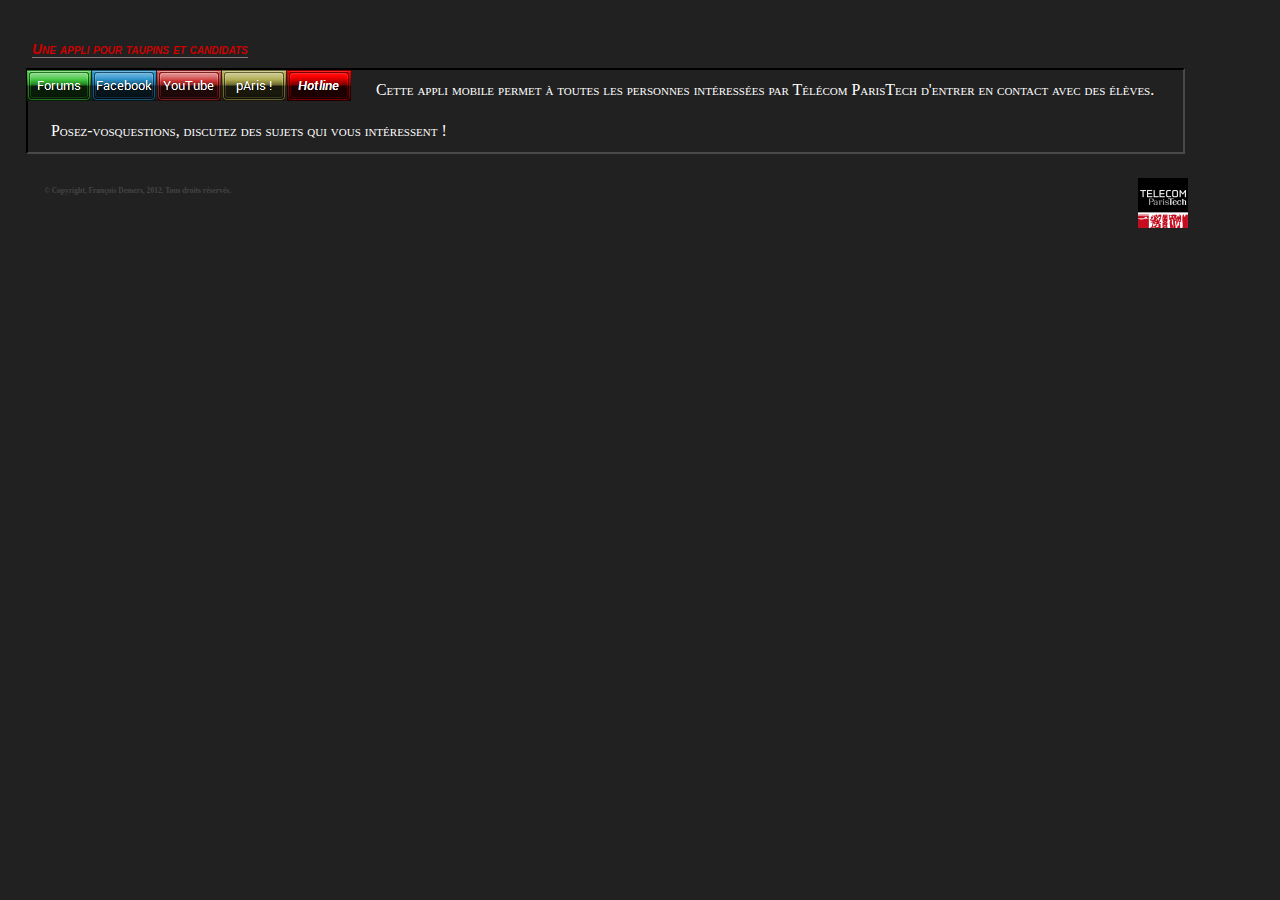
<file: www/index.html>
<!DOCTYPE html>
<html><head>
  
  <meta content="text/html; charset=ISO-8859-1" http-equiv="content-type">

  
  <script type="text/javascript" src="phonegap.js"></script>
  
  <link href="style.css" rel="stylesheet" type="text/css">

  
  <link rel="stylesheet" href="Surf_files/mbcsmbsurf.css" type="text/css">
  <title>appli pour taupins et candidats</title>

  
</head><body>
<div id="header">
<h1>Une appli pour taupins et candidats</h1>
</div>

<div id="sidebar">
<div class="fnord">MENU HERE </div>
<table id="mbsurfebul_table" summary="button-menu" border="0" cellpadding="0" cellspacing="0" width="0">
  <tbody>
    <tr>
      <td style="padding-right: 1px;" title="Notre engagement sur les forums"><a href="forumview.html"><img id="mbi_mbsurf_1" src="Surf_files/mb_forums.png" name="mbi_mbsurf_1" style="vertical-align: bottom;" alt="Forums" title="Notre engagement sur les forums" border="0" height="31" width="64"></a></td>
      <td style="padding-right: 1px;" title="Nos pr�sences Facebook"><a href="facebookview.html"><img id="mbi_mbsurf_2" src="Surf_files/mb_facebook.png" name="mbi_mbsurf_2" style="vertical-align: bottom;" alt="Facebook" title="Nos pr�sences Facebook" border="0" height="31" width="64"></a></td>
      <td style="padding-right: 1px;" title="Nos Canaux YouTube"><a href="youtubeview.html"><img id="mbi_mbsurf_3" src="Surf_files/mb_youtube.png" name="mbi_mbsurf_3" style="vertical-align: bottom;" alt="YouTube" title="Nos Canaux YouTube" border="0" height="31" width="64"></a></td>
      <td style="padding-right: 1px;" title="�tudier � pAris !"><a href="parisview.html"><img id="mbi_mbsurf_4" src="Surf_files/mb_paris_.png" name="mbi_mbsurf_4" style="vertical-align: bottom;" alt="pAris !" title="�tudier � pAris !" border="0" height="31" width="64"></a></td>
      <td style="padding-right: 1px;" title="Nous contacter"><a href="hotlineview.html"><img id="mbi_mbsurf_5" src="Surf_files/mb_hotline.png" name="mbi_mbsurf_5" style="vertical-align: bottom;" alt="Hotline" title="Nous contacter" border="0" height="31" width="64"></a></td>
    </tr>
  </tbody>
</table>
<script type="text/javascript" src="Surf_files/mbjsmbsurf.js"></script>
<p>Cette appli mobile permet � toutes les personnes int�ress�es par
T�l�com ParisTech d'entrer en contact avec des �l�ves.</p>
<p>Posez-vosquestions, discutez des sujets qui vous int�ressent !</p>
</div>

<div id="footer">
<img style="width: 50px; height: 50px;" alt="Logo" src="Logo_telecomparisTech.png">
<h3>� Copyright, Fran�ois Demers, 2012. Tous droits r�serv�s.</h3>
</div>

</body></html>
</file>
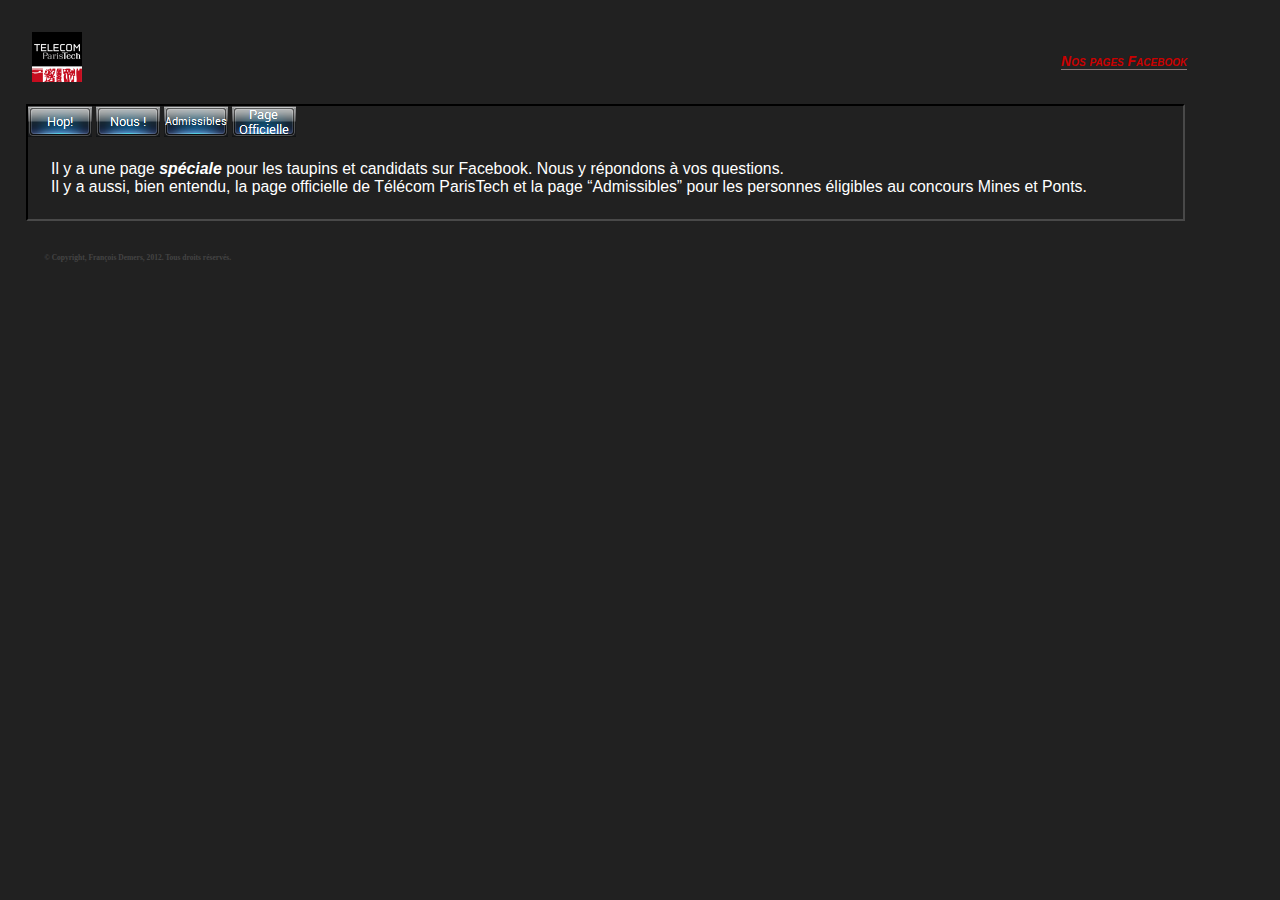
<file: www/facebookview.html>
<!DOCTYPE html>
<html><head>
  
  <meta content="text/html; charset=ISO-8859-1" http-equiv="content-type">

  
  <script type="text/javascript" src="phonegap.js"></script>
  
  <link href="facebookstyle.css" rel="stylesheet" type="text/css">
<link rel="stylesheet" href="facebook_files/mbcsmbfacebook.css" type="text/css" />
  <title>Nos pages Facebook</title>

  
</head><body>
<img style="width: 50px; height: 50px;" alt="Logo" src="Logo_telecomparisTech.png">
<div id="header">
<h1>Nos pages Facebook</h1>
</div>

<div id="sidebar">
<div class="fnord">MENU HERE </div>
<tr>
  <td style="padding-right:1px" title="Retour"><a href="index.html"><img id="mbi_mbfacebook_1" src="facebook_files/mb_hop_.png" name="mbi_mbfacebook_1" width="64" height="31" style="vertical-align: bottom;" border="0" alt="Hop!" title="Retour" /></a></td>
  <td style="padding-right:1px" title=""><a><img id="mbi_mbfacebook_2" src="facebook_files/mb_nous_.png" name="mbi_mbfacebook_2" width="64" height="31" style="vertical-align: bottom;" border="0" alt="Nous !" title="" /></a></td>
  <td style="padding-right:1px" title="Admissibles aux concours"><a><img id="mbi_mbfacebook_3" src="facebook_files/mb_admissibles.png" name="mbi_mbfacebook_3" width="64" height="31" style="vertical-align: bottom;" border="0" alt="Admissibles" title="Admissibles aux concours" /></a></td>
  <td style="padding-right:1px" title="Page officielle"><a><img id="mbi_mbfacebook_4" src="facebook_files/mb_page_officielle.png" name="mbi_mbfacebook_4" width="64" height="31" style="vertical-align: bottom;" border="0" alt="Page
Officielle" title="Page officielle" /></a></td>
</tr>
</table>
<script type="text/javascript" src="facebook_files/mbjsmbfacebook.js"></script>
<p>Il y a une page <span style="font-weight: bold; font-style: italic;">sp�ciale</span> pour les taupins et candidats sur Facebook. Nous y r�pondons � vos questions.<br>Il
y a aussi, bien entendu, la page officielle de T�l�com ParisTech et la
page &#8220;Admissibles&#8221; pour les personnes �ligibles au concours Mines et
Ponts.
</p>
</div>

<div id="footer">
<h3>� Copyright, Fran�ois Demers, 2012. Tous droits r�serv�s.</h3>
</div>

</body></html>
</file>
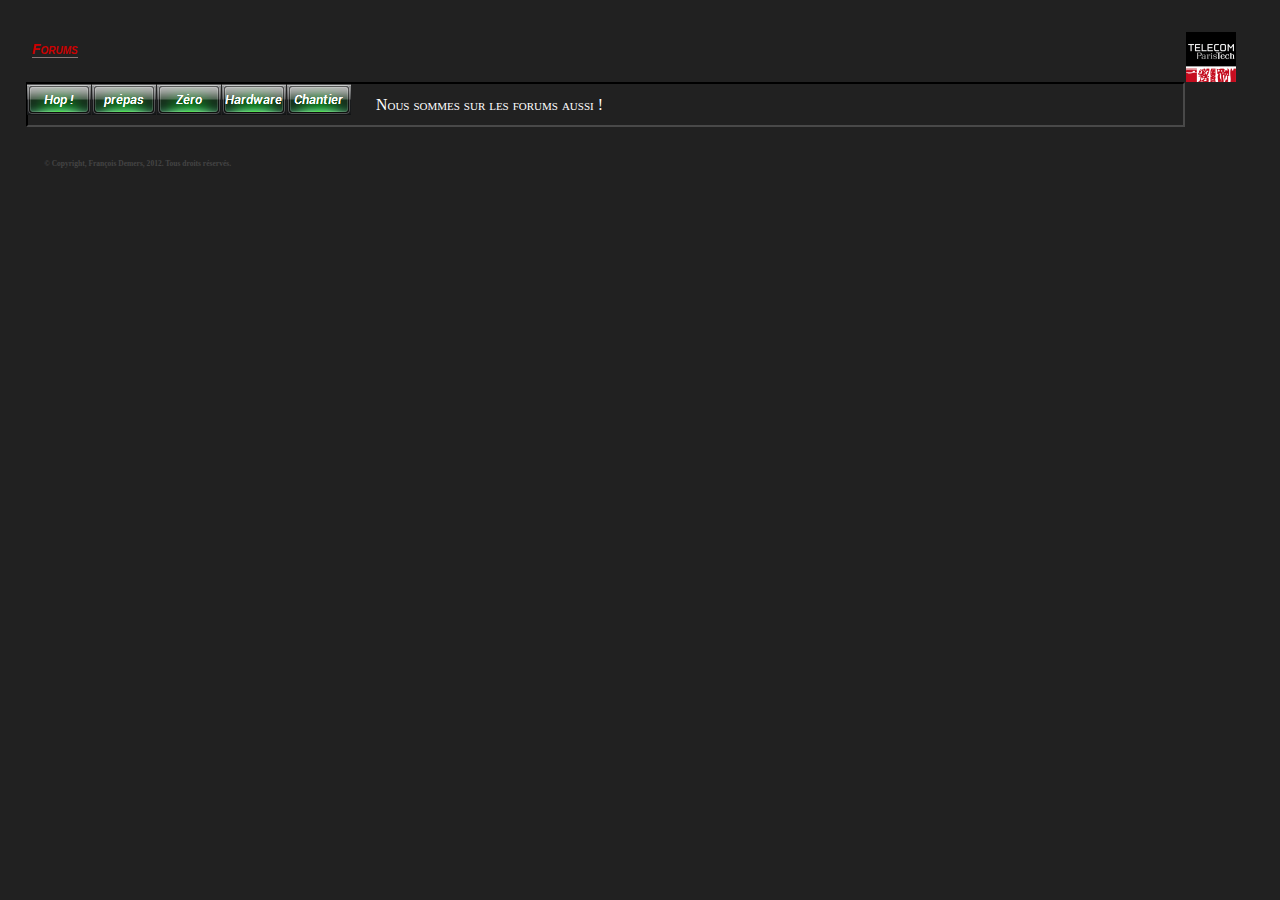
<file: www/forumview.html>
<!DOCTYPE html>
<html><head>

  
  <meta content="text/html; charset=ISO-8859-1" http-equiv="content-type">

  
  <script type="text/javascript" src="phonegap.js"></script>
  
  <link href="style.css" rel="stylesheet" type="text/css"><title>Forums</title>
<link rel="stylesheet" href="forum_files/mbcsmbforum.css" type="text/css" />
  </head><body>
<img style="width: 50px; height: 50px;" alt="Logo" src="Logo_telecomparisTech.png">
<div id="header">
<h1>Forums</h1>
</div>

<div id="sidebar">
<div class="fnord">MENU HERE </div>
<table id="mbforumebul_table" width="0" cellpadding="0" cellspacing="0" border="0" summary="button-menu">
<table id="mbforumebul_table" width="0" cellpadding="0" cellspacing="0" border="0" summary="button-menu">
<tr>
  <td style="padding-right:1px" title="Retour"><a href="index.html"><img id="mbi_mbforum_1" src="forum_files/mb_hop_.png" name="mbi_mbforum_1" width="64" height="31" style="vertical-align: bottom;" border="0" alt="Hop !" title="Retour" /></a></td>
  <td style="padding-right:1px" title="pr�pas.org"><a><img id="mbi_mbforum_2" src="forum_files/mb_pr_pas.png" name="mbi_mbforum_2" width="64" height="31" style="vertical-align: bottom;" border="0" alt="pr�pas" title="pr�pas.org" /></a></td>
  <td style="padding-right:1px" title="Site du Z�ro"><a><img id="mbi_mbforum_3" src="forum_files/mb_z_ro.png" name="mbi_mbforum_3" width="64" height="31" style="vertical-align: bottom;" border="0" alt="Z�ro" title="Site du Z�ro" /></a></td>
  <td style="padding-right:1px" title="forums.hardware.fr"><a><img id="mbi_mbforum_4" src="forum_files/mb_hardware.png" name="mbi_mbforum_4" width="64" height="31" style="vertical-align: bottom;" border="0" alt="Hardware" title="forums.hardware.fr" /></a></td>
  <td style="padding-right:1px" title="�a, c'est un secret ."><a><img id="mbi_mbforum_5" src="forum_files/mb_chantier.png" name="mbi_mbforum_5" width="64" height="31" style="vertical-align: bottom;" border="0" alt="Chantier" title="�a, c'est un secret ." /></a></td>
</tr>
</table>
<script type="text/javascript" src="forum_files/mbjsmbforum.js"></script>
<p>Nous sommes sur les forums aussi !</p>
</div>

<div id="footer">
<h3>� Copyright, Fran�ois Demers, 2012. Tous droits r�serv�s.</h3>
</div>

</body></html>
</file>
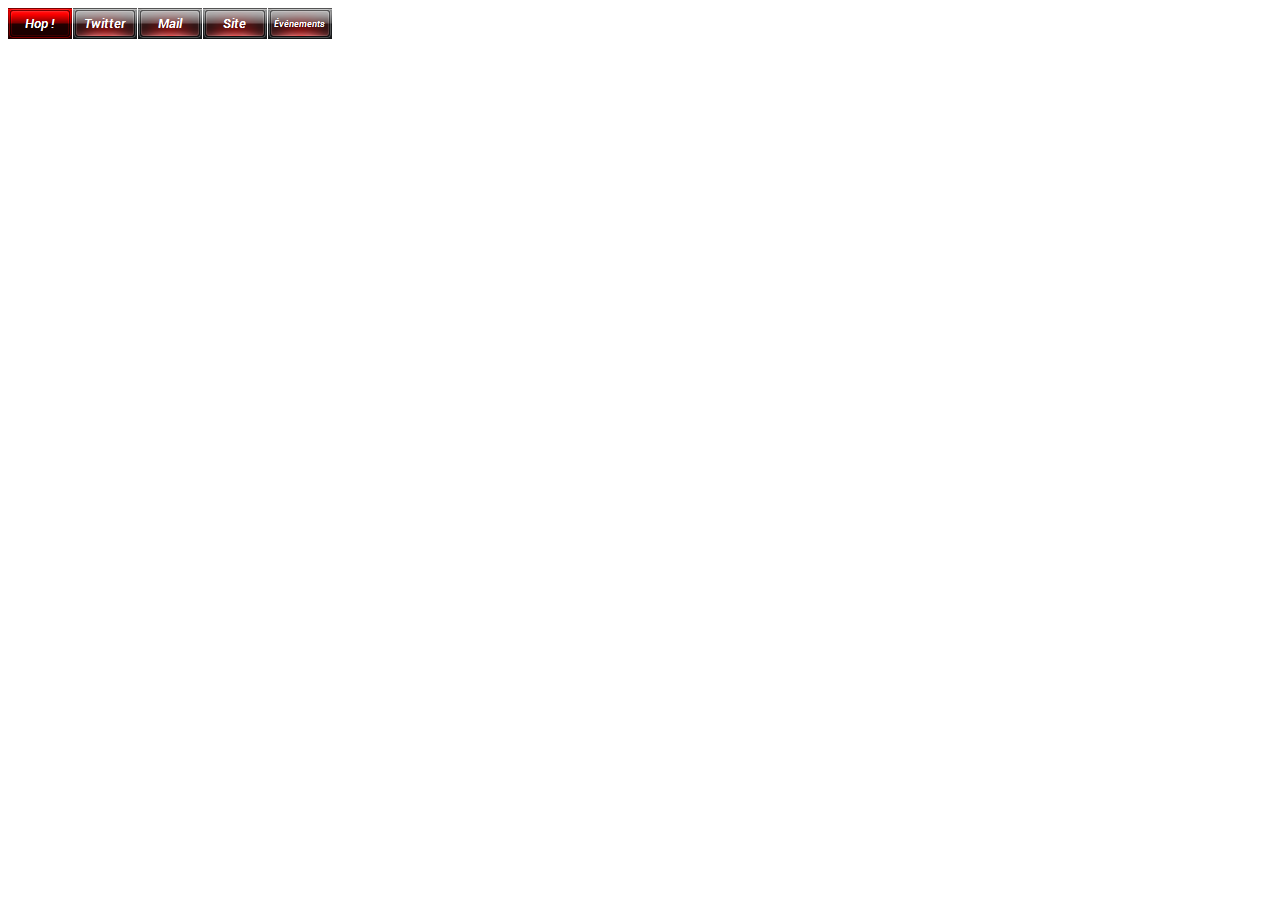
<file: www/hotline.htm>
<!DOCTYPE html PUBLIC "-//W3C//DTD XHTML 1.0 Transitional//EN" "http://www.w3.org/TR/xhtml1/DTD/xhtml1-transitional.dtd">
<html xmlns="http://www.w3.org/1999/xhtml">
<head>
<title>Untitled</title>
<meta http-equiv="content-type" content="text/html; charset=utf-8" />
<link rel="stylesheet" href="hotline_files/mbcsmbhotline.css" type="text/css" />
</head>
<body>

<table id="mbhotlineebul_table" width="0" cellpadding="0" cellspacing="0" border="0" summary="button-menu">
<tr>
  <td style="padding-right:1px" title="Retour"><a href="index.html"><img id="mbi_mbhotline_1" src="hotline_files/mb_hop_.png" name="mbi_mbhotline_1" width="64" height="31" style="vertical-align: bottom;" border="0" alt="Hop !" title="Retour" /></a></td>
  <td style="padding-right:1px" title="Notre flux Twitter"><a><img id="mbi_mbhotline_2" src="hotline_files/mb_twitter.png" name="mbi_mbhotline_2" width="64" height="31" style="vertical-align: bottom;" border="0" alt="Twitter" title="Notre flux Twitter" /></a></td>
  <td style="padding-right:1px" title="Mail"><a><img id="mbi_mbhotline_3" src="hotline_files/mb_mail.png" name="mbi_mbhotline_3" width="64" height="31" style="vertical-align: bottom;" border="0" alt="Mail" title="Mail" /></a></td>
  <td style="padding-right:1px" title="Site officiel"><a><img id="mbi_mbhotline_4" src="hotline_files/mb_site.png" name="mbi_mbhotline_4" width="64" height="31" style="vertical-align: bottom;" border="0" alt="Site" title="Site officiel" /></a></td>
  <td style="padding-right:1px" title="Ne pas rater !"><a><img id="mbi_mbhotline_5" src="hotline_files/mb_v_nements.png" name="mbi_mbhotline_5" width="64" height="31" style="vertical-align: bottom;" border="0" alt="Événements" title="Ne pas rater !" /></a></td>
</tr>
</table>
<script type="text/javascript" src="hotline_files/mbjsmbhotline.js"></script></body>
</html>
</file>
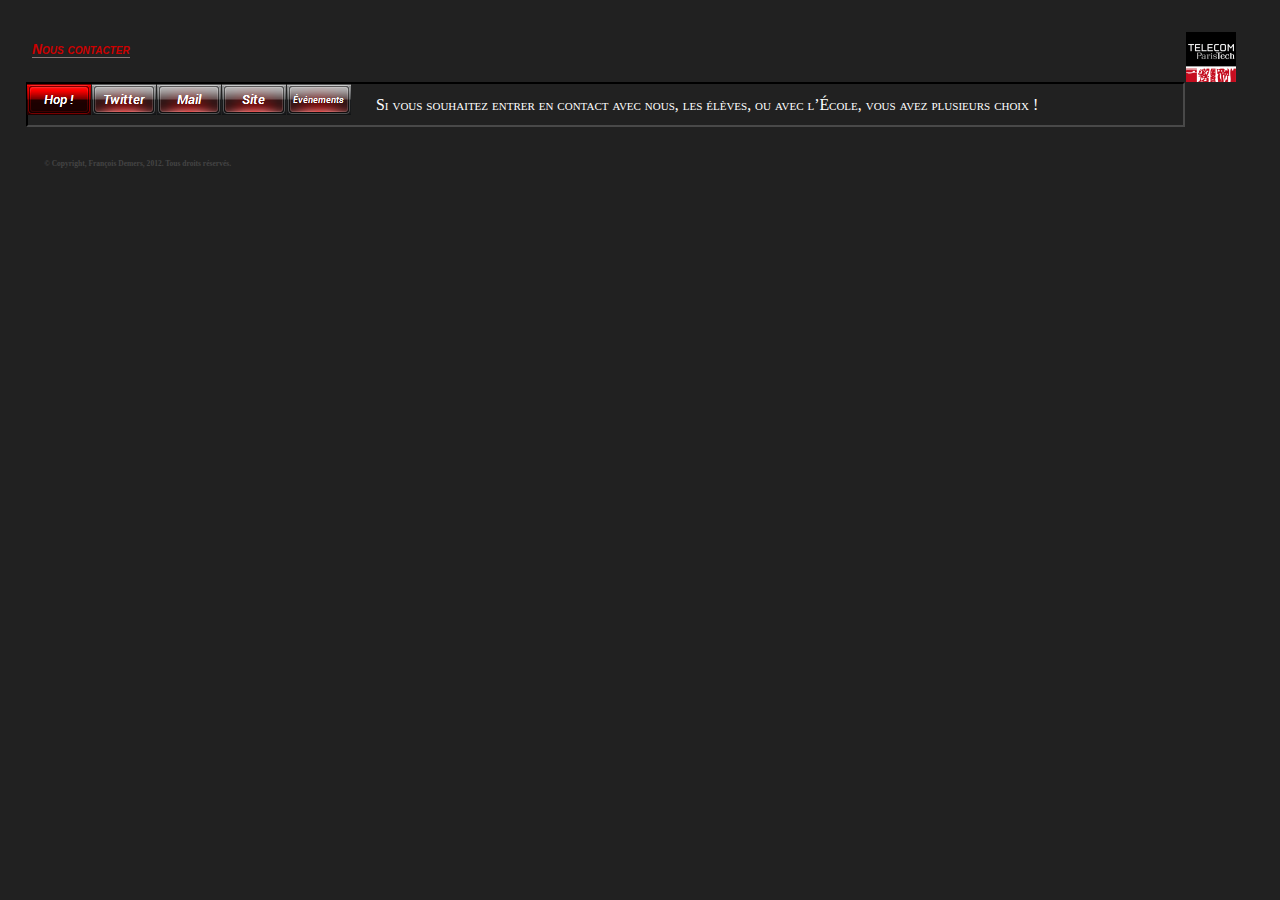
<file: www/hotlineview.html>
<!DOCTYPE html>
<html><head>
  
  <meta content="text/html; charset=ISO-8859-1" http-equiv="content-type">

  
  <script type="text/javascript" src="phonegap.js"></script>
  
  <link href="style.css" rel="stylesheet" type="text/css">
<link rel="stylesheet" href="hotline_files/mbcsmbhotline.css" type="text/css" />
  <title>hotline</title>

  
</head><body>
<img style="width: 50px; height: 50px;" alt="Logo" src="Logo_telecomparisTech.png">
<div id="header">
<h1>Nous contacter</h1>
</div>

<div id="sidebar">
<div class="fnord">MENU HERE </div>
<table id="mbhotlineebul_table" width="0" cellpadding="0" cellspacing="0" border="0" summary="button-menu">
<tr>
  <td style="padding-right:1px" title="Retour"><a href="index.html"><img id="mbi_mbhotline_1" src="hotline_files/mb_hop_.png" name="mbi_mbhotline_1" width="64" height="31" style="vertical-align: bottom;" border="0" alt="Hop !" title="Retour" /></a></td>
  <td style="padding-right:1px" title="Notre flux Twitter"><a><img id="mbi_mbhotline_2" src="hotline_files/mb_twitter.png" name="mbi_mbhotline_2" width="64" height="31" style="vertical-align: bottom;" border="0" alt="Twitter" title="Notre flux Twitter" /></a></td>
  <td style="padding-right:1px" title="Mail"><a><img id="mbi_mbhotline_3" src="hotline_files/mb_mail.png" name="mbi_mbhotline_3" width="64" height="31" style="vertical-align: bottom;" border="0" alt="Mail" title="Mail" /></a></td>
  <td style="padding-right:1px" title="Site officiel"><a><img id="mbi_mbhotline_4" src="hotline_files/mb_site.png" name="mbi_mbhotline_4" width="64" height="31" style="vertical-align: bottom;" border="0" alt="Site" title="Site officiel" /></a></td>
  <td style="padding-right:1px" title="Ne pas rater !"><a><img id="mbi_mbhotline_5" src="hotline_files/mb_v_nements.png" name="mbi_mbhotline_5" width="64" height="31" style="vertical-align: bottom;" border="0" alt="�v�nements" title="Ne pas rater !" /></a></td>
</tr>
</table>
<script type="text/javascript" src="hotline_files/mbjsmbhotline.js"></script><p>Si vous souhaitez entrer en contact avec nous, les �l�ves, ou avec l&#8217;�cole, vous avez plusieurs choix !</p>
</div>

<div id="footer">
<h3>� Copyright, Fran�ois Demers, 2012. Tous droits r�serv�s.</h3>
</div>

</body></html>
</file>
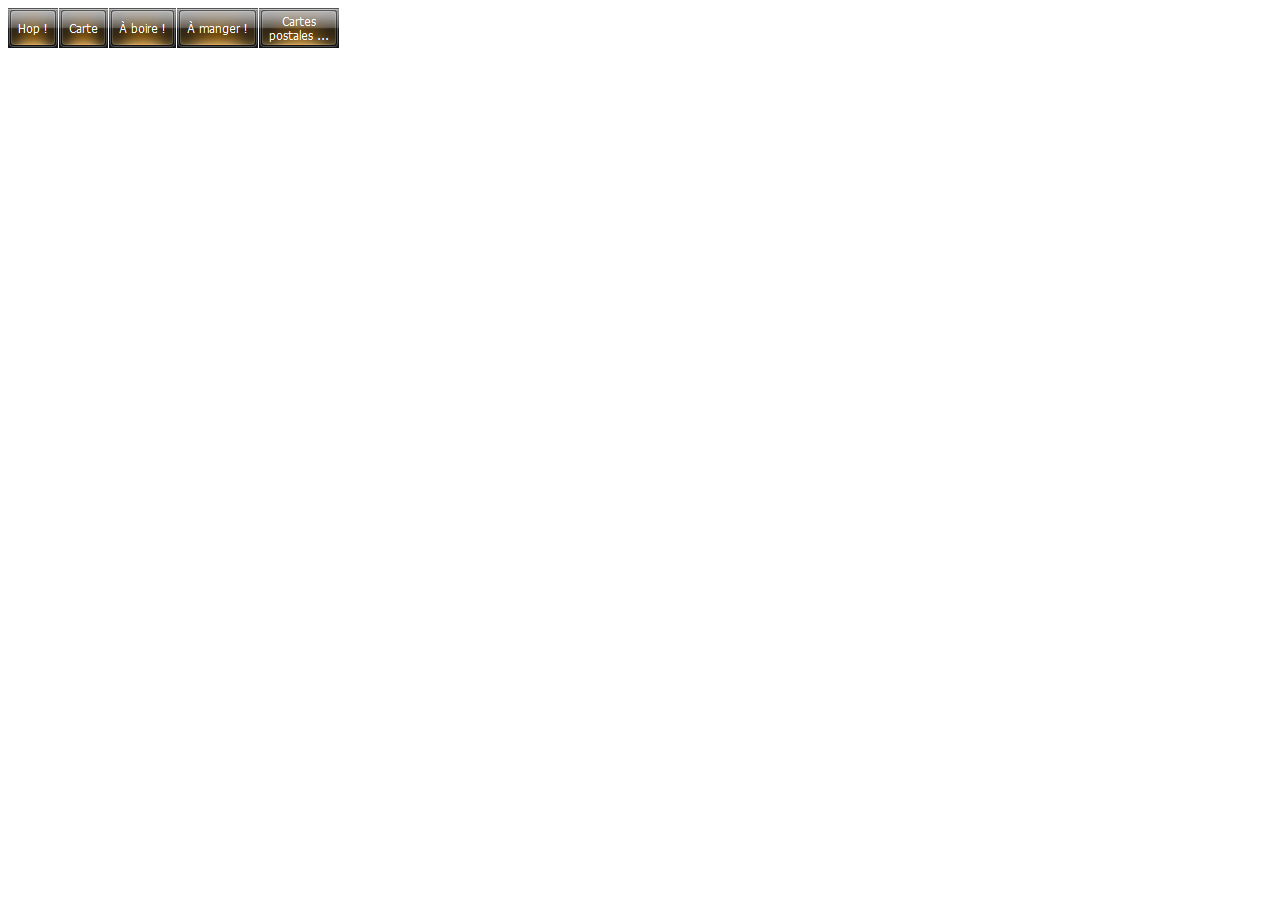
<file: www/parisview.htm>
<!DOCTYPE html PUBLIC "-//W3C//DTD XHTML 1.0 Transitional//EN" "http://www.w3.org/TR/xhtml1/DTD/xhtml1-transitional.dtd">
<html xmlns="http://www.w3.org/1999/xhtml">
<head>
<title>Untitled</title>
<meta http-equiv="content-type" content="text/html; charset=utf-8" />
<link rel="stylesheet" href="parisview_files/mbcsmbparisview.css" type="text/css" />
</head>
<body>
<ul id="mbparisviewebul_table" class="mbparisviewebul_menulist" style="width: 331px; height: 40px;">
  <li class="spaced_li"><a href="index.html"><img id="mbi_mbparisview_1" src="parisview_files/mb_hop_.png" name="mbi_mbparisview_1" width="50" height="40" style="vertical-align: bottom;" border="0" alt="Hop !" title="" /></a></li>
  <li class="spaced_li"><a><img id="mbi_mbparisview_2" src="parisview_files/mb_carte.png" name="mbi_mbparisview_2" width="49" height="40" style="vertical-align: bottom;" border="0" alt="Carte" title="" /></a></li>
  <li class="spaced_li"><a><img id="mbi_mbparisview_3" src="parisview_files/mb_boire_.png" name="mbi_mbparisview_3" width="67" height="40" style="vertical-align: bottom;" border="0" alt="À boire !" title="" /></a></li>
  <li class="spaced_li"><a><img id="mbi_mbparisview_4" src="parisview_files/mb_manger_.png" name="mbi_mbparisview_4" width="81" height="40" style="vertical-align: bottom;" border="0" alt="À manger !" title="" /></a></li>
  <li><a><img id="mbi_mbparisview_5" src="parisview_files/mb_cartes_postales_.png" name="mbi_mbparisview_5" width="80" height="40" style="vertical-align: bottom;" border="0" alt="Cartes
postales ..." title="" /></a></li>
</ul>
<script type="text/javascript" src="parisview_files/mbjsmbparisview.js"></script></body>
</html>
</file>
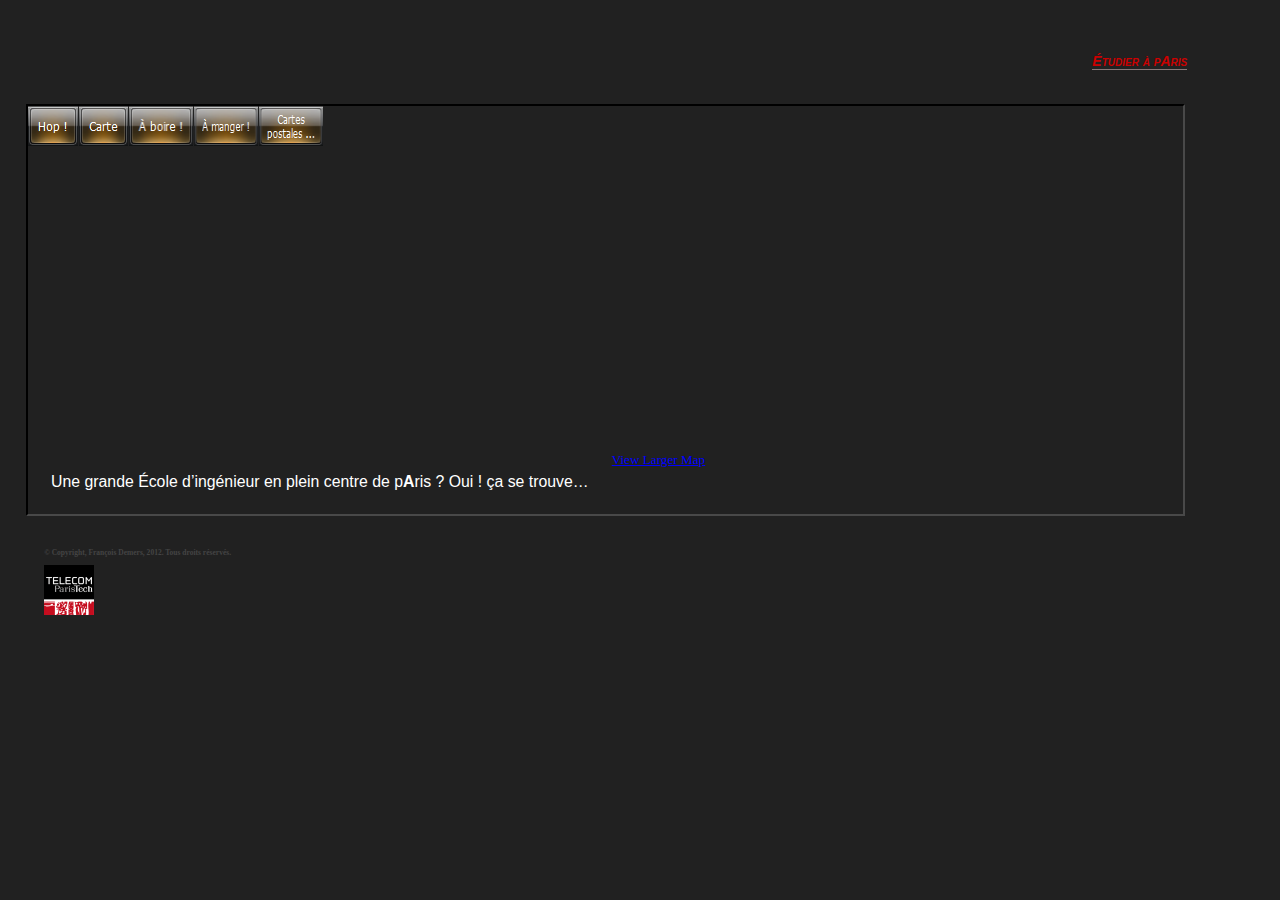
<file: www/parisview.html>
<!DOCTYPE html>
<html><head>
  
  <meta content="text/html; charset=ISO-8859-1" http-equiv="content-type">

  
  <script type="text/javascript" src="phonegap.js"></script>
  
  <link href="parisstyle.css" rel="stylesheet" type="text/css">

  
  <link rel="stylesheet" href="parisview_files/mbcsmbparisview.css" type="text/css">
  <title>�tudier � pAris</title>

  
</head><body>
<div id="header">
<h1>�tudier � pAris</h1>
</div>

<div id="sidebar">
<div class="fnord">MENU HERE </div>
<ul id="mbparisviewebul_table" class="mbparisviewebul_menulist" style="width: 331px; height: 40px;">
  <li class="spaced_li"><a href="index.html"><img id="mbi_mbparisview_1" src="parisview_files/mb_hop_.png" name="mbi_mbparisview_1" style="vertical-align: bottom;" alt="Hop !" title="" border="0" height="40" width="50"></a></li>
  <li class="spaced_li"><a><img id="mbi_mbparisview_2" src="parisview_files/mb_carte.png" name="mbi_mbparisview_2" style="vertical-align: bottom;" alt="Carte" title="" border="0" height="40" width="49"></a></li>
  <li class="spaced_li"><a><img id="mbi_mbparisview_3" src="parisview_files/mb_boire_.png" name="mbi_mbparisview_3" style="vertical-align: bottom;" alt="� boire !" title="" border="0" height="40" width="67"></a></li>
  <li class="spaced_li"><a><img id="mbi_mbparisview_4" src="parisview_files/mb_manger_.png" name="mbi_mbparisview_4" style="vertical-align: bottom;" alt="� manger !" title="" border="0" height="40" width="81"></a></li>
  <li><a><img id="mbi_mbparisview_5" src="parisview_files/mb_cartes_postales_.png" name="mbi_mbparisview_5" style="vertical-align: bottom;" alt="Cartes
postales ..." title="" border="0" height="40" width="80"></a></li>
</ul>
<script type="text/javascript" src="parisview_files/mbjsmbparisview.js"></script>
<iframe marginheight="0" marginwidth="0" src="http://maps.google.com/maps?f=q&amp;source=s_q&amp;hl=en&amp;geocode=&amp;q=46+Rue+Barrault,+Paris,+France&amp;aq=0&amp;oq=46+rue+barr&amp;sll=48.33599,31.18215&amp;sspn=7.930998,21.643066&amp;ie=UTF8&amp;hq=&amp;hnear=46+Rue+Barrault,+75013+Paris,+%C3%8Ele-de-France,+France&amp;t=m&amp;ll=48.826305,2.346439&amp;spn=0.016952,0.025749&amp;z=14&amp;iwloc=A&amp;output=embed" frameborder="0" height="300" scrolling="no" width="300"></iframe><br>
<small><a href="http://maps.google.com/maps?f=q&amp;source=embed&amp;hl=en&amp;geocode=&amp;q=46+Rue+Barrault,+Paris,+France&amp;aq=0&amp;oq=46+rue+barr&amp;sll=48.33599,31.18215&amp;sspn=7.930998,21.643066&amp;ie=UTF8&amp;hq=&amp;hnear=46+Rue+Barrault,+75013+Paris,+%C3%8Ele-de-France,+France&amp;t=m&amp;ll=48.826305,2.346439&amp;spn=0.016952,0.025749&amp;z=14&amp;iwloc=A" style="color: rgb(0, 0, 255); text-align: left;">View Larger Map</a></small>
<p>Une grande �cole d&#8217;ing�nieur en plein centre de p<span style="font-weight: bold;">A</span>ris ? Oui ! �a se trouve&#8230;</p>
</div>

<div id="footer">
<h3>� Copyright, Fran�ois Demers, 2012. Tous droits r�serv�s.</h3>
<img style="width: 50px; height: 50px;" alt="Logo" src="Logo_telecomparisTech.png">
</div>

</body></html>
</file>
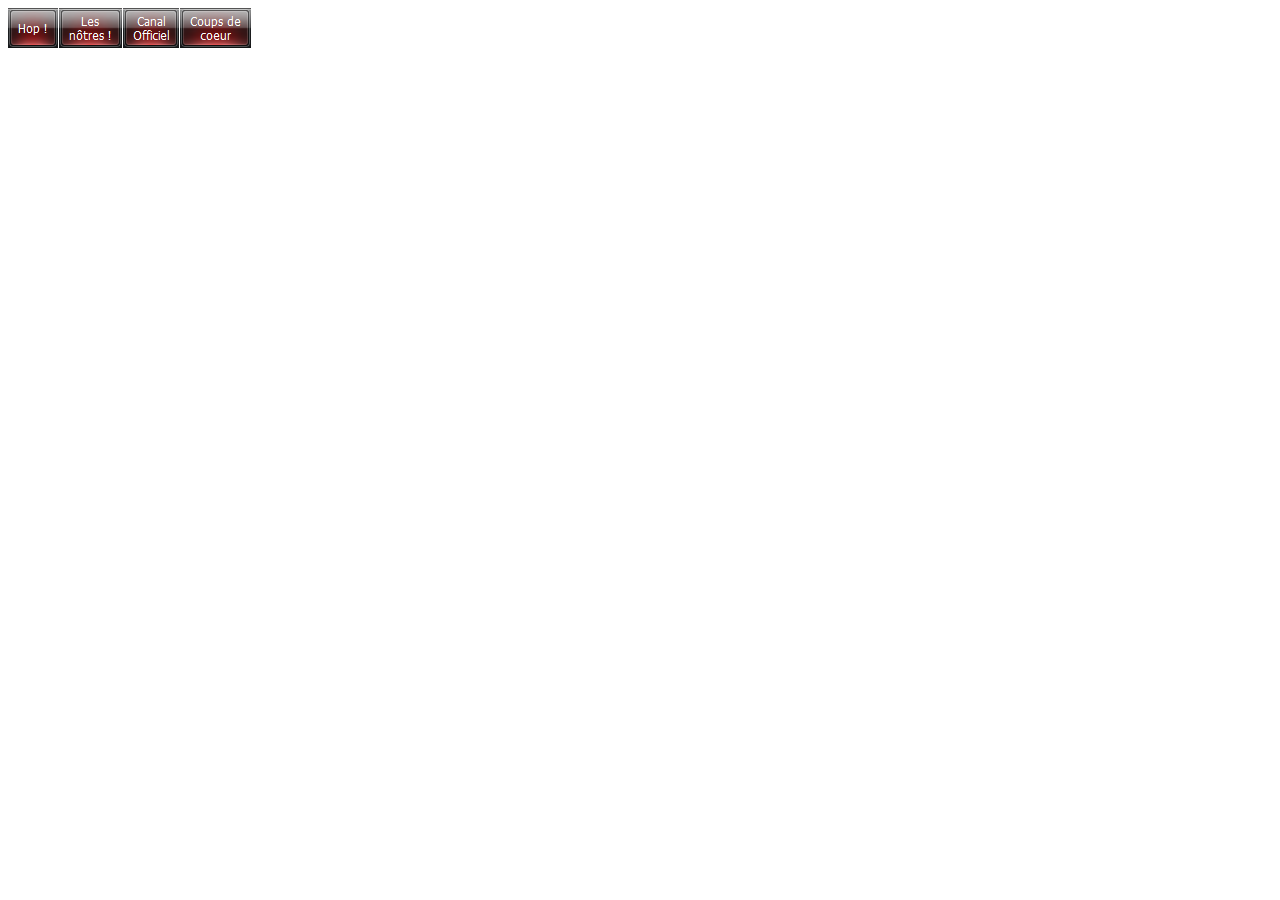
<file: www/youtubeview.htm>
<!DOCTYPE html PUBLIC "-//W3C//DTD XHTML 1.0 Transitional//EN" "http://www.w3.org/TR/xhtml1/DTD/xhtml1-transitional.dtd">
<html xmlns="http://www.w3.org/1999/xhtml">
<head>
<title>Untitled</title>
<meta http-equiv="content-type" content="text/html; charset=utf-8" />
<link rel="stylesheet" href="youtubeview_files/mbcsmbyoutubeview.css" type="text/css" />
</head>
<body>
<ul id="mbyoutubeviewebul_table" class="mbyoutubeviewebul_menulist" style="width: 243px; height: 40px;">
  <li class="spaced_li"><a href="index.html"><img id="mbi_mbyoutubeview_1" src="youtubeview_files/mb_hop_.png" name="mbi_mbyoutubeview_1" width="50" height="40" style="vertical-align: bottom;" border="0" alt="Hop !" title="Retour" /></a></li>
  <li class="spaced_li"><a><img id="mbi_mbyoutubeview_2" src="youtubeview_files/mb_les_n_tres_.png" name="mbi_mbyoutubeview_2" width="63" height="40" style="vertical-align: bottom;" border="0" alt="Les
nôtres !" title="" /></a></li>
  <li class="spaced_li"><a><img id="mbi_mbyoutubeview_3" src="youtubeview_files/mb_canal_officiel.png" name="mbi_mbyoutubeview_3" width="56" height="40" style="vertical-align: bottom;" border="0" alt="Canal
Officiel" title="" /></a></li>
  <li><a><img id="mbi_mbyoutubeview_4" src="youtubeview_files/mb_coups_de_coeur.png" name="mbi_mbyoutubeview_4" width="71" height="40" style="vertical-align: bottom;" border="0" alt="Coups de
coeur" title="" /></a></li>
</ul>
<script type="text/javascript" src="youtubeview_files/mbjsmbyoutubeview.js"></script></body>
</html>
</file>
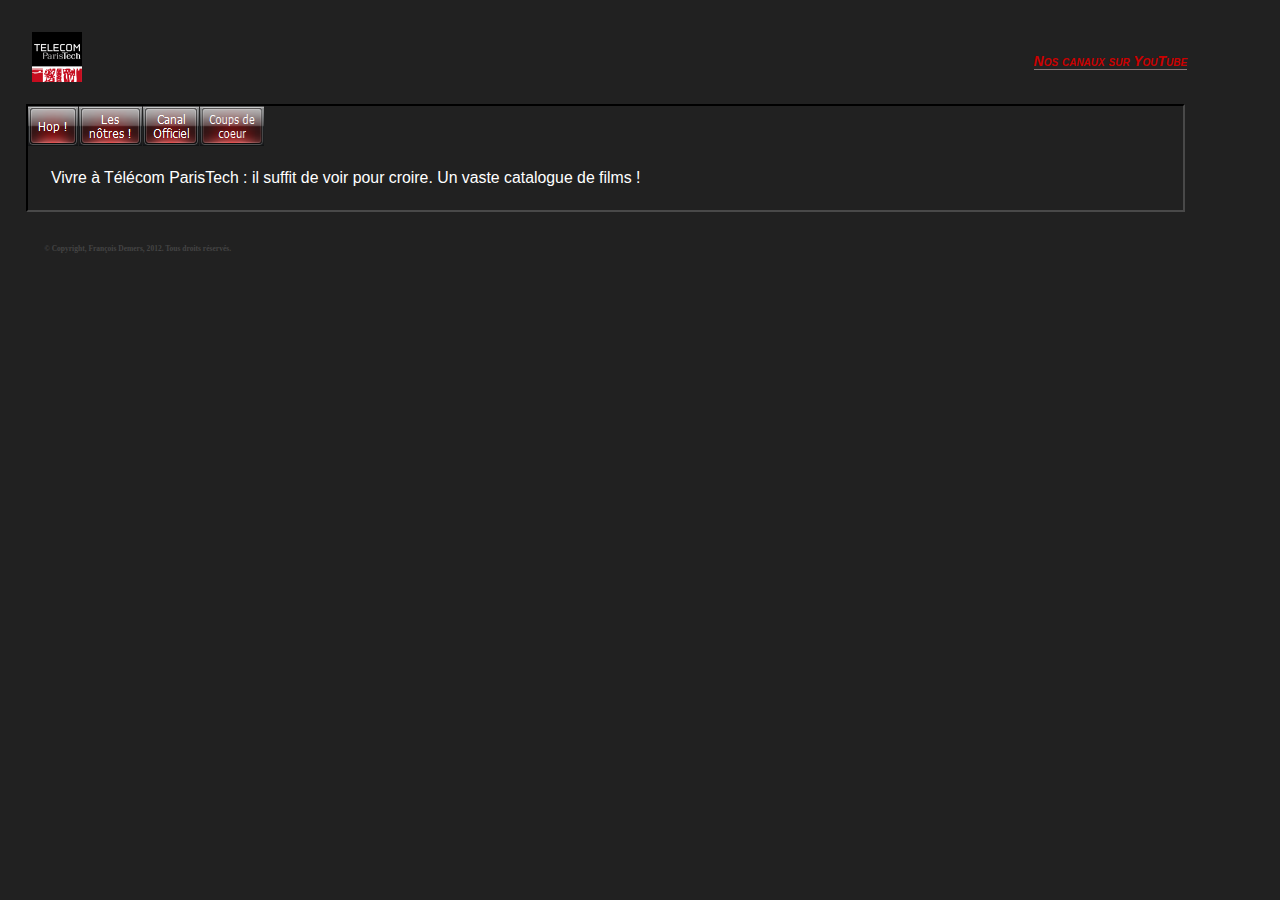
<file: www/youtubeview.html>
<!DOCTYPE html>
<html><head>
  
  <meta content="text/html; charset=ISO-8859-1" http-equiv="content-type">

  
  <script type="text/javascript" src="phonegap.js"></script>
  
  <link href="youtubestyle.css" rel="stylesheet" type="text/css">
<link rel="stylesheet" href="youtubeview_files/mbcsmbyoutubeview.css" type="text/css" />
  <title>Nos canaux sur YouTube</title>

  
</head><body>
<img style="width: 50px; height: 50px;" alt="Logo" src="Logo_telecomparisTech.png">
<div id="header">
<h1>Nos canaux sur YouTube</h1>
</div>

<div id="sidebar">
<div class="fnord">MENU HERE </div>
<ul id="mbyoutubeviewebul_table" class="mbyoutubeviewebul_menulist" style="width: 243px; height: 40px;">
  <li class="spaced_li"><a href="index.html"><img id="mbi_mbyoutubeview_1" src="youtubeview_files/mb_hop_.png" name="mbi_mbyoutubeview_1" width="50" height="40" style="vertical-align: bottom;" border="0" alt="Hop !" title="Retour" /></a></li>
  <li class="spaced_li"><a><img id="mbi_mbyoutubeview_2" src="youtubeview_files/mb_les_n_tres_.png" name="mbi_mbyoutubeview_2" width="63" height="40" style="vertical-align: bottom;" border="0" alt="Les
n�tres !" title="" /></a></li>
  <li class="spaced_li"><a><img id="mbi_mbyoutubeview_3" src="youtubeview_files/mb_canal_officiel.png" name="mbi_mbyoutubeview_3" width="56" height="40" style="vertical-align: bottom;" border="0" alt="Canal
Officiel" title="" /></a></li>
  <li><a><img id="mbi_mbyoutubeview_4" src="youtubeview_files/mb_coups_de_coeur.png" name="mbi_mbyoutubeview_4" width="71" height="40" style="vertical-align: bottom;" border="0" alt="Coups de
coeur" title="" /></a></li>
</ul>
<script type="text/javascript" src="youtubeview_files/mbjsmbyoutubeview.js"></script>
<p>Vivre � T�l�com ParisTech : il suffit de voir pour croire. Un vaste catalogue de films !</p>
</div>

<div id="footer">
<h3>� Copyright, Fran�ois Demers, 2012. Tous droits r�serv�s.</h3>
</div>

</body></html>
</file>
<file: www/style.css>
BODY
{
	margin: 2.5%;
	background: #212121;
	width: 95%;
	height: 95%;
/*background-image: url(url:chantier.jpg);*/
}
.fnord
{
	font-size: 0%;
}
#header
{
	float: left;
	/*[disabled]margin:1% 5% 1% 1%;*/
}
#content
{
	float: left;
	/*[disabled]width:67%;*/
}
#sidebar
{
	float: left;
	width: 95%;
	margin: 0% 1% 1% -0.5%;
	/*[disabled]padding:1%;*/
	border: 2px inset #494949;
	font-family: "Trebuchet MS";
	/*[disabled]font-variant:small-caps;*/
	text-align: justify;
	font-size: 99%;
	/*[disabled]height:32px;*/
}
#footer
{
	clear: both;
	width: 95%;
	margin: 1%;
	float: left;
}
P
{
	/*[disabled]line-height:13%;*/
	color: #FFFFFF;
	float: left;
	/*[disabled]font-family:sans-serif;*/
	margin: 0% 1%;
	padding: 1%;
	text-align: left;
	font-variant: small-caps;
}
H1
{
	color: #C00;
	font-size: 87%;
	/*[disabled]margin:0.1% 3.1% 0.1% 0.1%;*/
	/*[disabled]padding:0.1%;*/
	font-style: italic;
	text-align: justify;
	border-bottom-style: solid;
	border-bottom-width: 0.1em;
	border-bottom-color: #877;
	font-family: sans-serif;
	float: left;
	font-variant: small-caps;
}
H2
{
	color: #F24E4E;
	background-color: #333;
	font-size: 100%;
	margin: 0.1%;
	padding: 0.1%;
	font-family: Corbel;
	font-size: 75%;
	text-align: left;
	width: 89%;
}
H3
{
	color: #444;
	font-size: 47%;
	text-align: left;
}
IMG
{
	max-height: 200px;
	max-width: 200px;
	min-height: 8px;
	min-width: 8px;
	float: right;
	margin: 0% 1% 0% 6%;
}
A
{
	text-decoration: underline;
	color: #BFC3C3;
}
LI
{
	/*[disabled]color:#900;*/
	/*[disabled]font-style:italic;*/
}
TABLE
{
	/*[disabled]background-color:#CCC;*/
	float: inherit;
	clip: rect(auto auto auto auto);
}
</file>
<file: www/Surf_files/mbcsmbsurf.css>
.ebul_mbsurf, .ebul_mbsurf UL
{
	/*[disabled]background-color:#666666;*/
	/*[disabled]border:1px solid #000000;*/
	/*[disabled]display:inline-table;*/
	/*[disabled]font-size:1px;*/
	/*[disabled]margin:0px;*/
	/*[disabled]overflow:auto;*/
	/*[disabled]padding:1px;*/
	/*[disabled]position:absolute;*/
	/*[disabled]visibility:hidden;*/
}
.ebul_mbsurf_shadow
{
	/*[disabled]background-color:#777777;*/
	/*[disabled]display:block;*/
	/*[disabled]margin:0px;*/
	/*[disabled]overflow:hidden;*/
	/*[disabled]position:absolute;*/
	/*[disabled]visibility:hidden;*/
}
.ebul_mbsurf TABLE
{
	/*[disabled]border-collapse:separate;*/
}
.ebul_mbsurf TR
{
	/*[disabled]background-color:#666666;*/
	/*[disabled]cursor:pointer;*/
	/*[disabled]font-size:1px;*/
}
.ebul_mbsurf TD
{
	border: 1px solid #000000;
	/*[disabled]padding:1px;*/
	text-align: -moz-center;
}
.ebul_mbsurf TD A, .ebul_mbsurf TD A:visited
{
	/*[disabled]color:#FFFFFF;*/
	/*[disabled]font-family:Roboto;*/
	/*[disabled]font-size:11px;*/
	/*[disabled]font-style:normal;*/
	/*[disabled]font-weight:normal;*/
	/*[disabled]text-decoration:none;*/
}
.ebul_mbsurf TR.hot, .ebul_mbsurf TR.expanded
{
	/*[disabled]background-color:#3399FF;*/
}
.ebul_mbsurf TR.hot TD, .ebul_mbsurf TR.expanded TD
{
	/*[disabled]border-color:#000000;*/
}
.ebul_mbsurf TR.hot A, .ebul_mbsurf TR.expanded A
{
	/*[disabled]color:#000000;*/
	/*[disabled]font-family:Roboto, serif;*/
	/*[disabled]font-size:11px;*/
	/*[disabled]font-style:normal;*/
	/*[disabled]font-weight:normal;*/
	/*[disabled]text-decoration:none;*/
}
.ebul_mbsurf TD DIV.ebul_mbsurfseparator
{
	/*[disabled]border-top:1px solid #C0C0C0;*/
	/*[disabled]border-bottom:1px solid #800000;*/
	/*[disabled]height:0px;*/
	/*[disabled]font-size:0;*/
}
.ebul_mbsurf TD.ebul_mbsurfseparatortd
{
	/*[disabled]cursor:default;*/
}
UL.ebul_mbsurf
{
	/*[disabled]position:absolute;*/
	/*[disabled]visibility:hidden;*/
}
.mbsurfebul_menulist .spaced_li
{
	/*[disabled]padding:0px 1px 0px 0px;*/
}
.mbsurfebul_menulist LI
{
	/*[disabled]list-style:none;*/
	/*[disabled]float:left;*/
}
.mbsurfebul_menulist IMG
{
	/*[disabled]vertical-align:bottom;*/
}
.mbsurfebul_menulist
{
	/*[disabled]margin:0px;*/
	/*[disabled]padding:0px;*/
	/*[disabled]line-height:0px;*/
}
</file>
<file: www/facebookstyle.css>
BODY
{
	margin: 2.5%;
	background: #212121;
	width: 95%;
	height: 95%;
}
.fnord
{
	font-size: 0%;
}
#header
{
	float: right;
	margin: 1% 5% 1% 1%;
}
#content
{
	float: left;
	/*[disabled]width:67%;*/
}
#sidebar
{
	float: left;
	width: 95%;
	margin: 1% 1% 1% -0.5%;
	/*[disabled]padding:1%;*/
	border: 2px inset #494949;
	font-family: "Trebuchet MS";
	/*[disabled]font-variant:small-caps;*/
	text-align: justify;
	font-size: 99%;
	/*[disabled]height:32px;*/
}
#footer
{
	clear: both;
	width: 95%;
	margin: 1%;
	float: left;
}
P
{
	/*[disabled]line-height:13%;*/
	color: #FFFFFF;
	float: inherit;
	font-family: sans-serif;
	margin: 1%;
	padding: 1%;
	text-align: left;
}
H1
{
	color: #C00;
	font-size: 87%;
	/*[disabled]margin:0.1% 3.1% 0.1% 0.1%;*/
	/*[disabled]padding:0.1%;*/
	font-style: italic;
	text-align: justify;
	border-bottom-style: solid;
	border-bottom-width: 0.1em;
	border-bottom-color: #877;
	font-family: sans-serif;
	float: right;
	font-variant: small-caps;
}
H2
{
	color: #F24E4E;
	background-color: #333;
	font-size: 100%;
	margin: 0.1%;
	padding: 0.1%;
	font-family: Corbel;
	font-size: 75%;
	text-align: left;
	width: 89%;
}
H3
{
	color: #444;
	font-size: 47%;
	text-align: left;
}
IMG
{
	/*[disabled]margin:0%;*/
	/*[disabled]padding:1%;*/
	max-height: 63px;
	max-width: 64px;
	/*[disabled]min-height:48px;*/
	/*[disabled]min-width:48px;*/
}
A
{
	text-decoration: underline;
	color: #BFC3C3;
}
STRONG
{
	/*[disabled]font-style:italic;*/
	/*[disabled]text-transform:uppercase;*/
}
LI
{
	color: #900;
	font-style: italic;
}
TABLE
{
	/*[disabled]background-color:#CCC;*/
}
</file>
<file: www/facebook_files/mbcsmbfacebook.css>
.ebul_mbfacebook, .ebul_mbfacebook ul {
  background-color: #666666;
  border: 1px solid #000000;
  display: block;
  font-size: 1px;
  margin: 0px;
  overflow: auto;
  padding: 1px;
  position: absolute;
  visibility: hidden;
}

.ebul_mbfacebook_shadow {
  background-color: #777777;
  display: block;
  margin: 0px;
  overflow: hidden;
  position: absolute;
  visibility: hidden;
}

.ebul_mbfacebook table {
  border-collapse: separate;
}

.ebul_mbfacebook tr {
  background-color: #666666;
  cursor: pointer;
  font-size: 1px;
}

.ebul_mbfacebook td {
  border: 1px solid #000000;
  padding: 1px;
  text-align: left;
}

.ebul_mbfacebook td a, .ebul_mbfacebook td a:visited {
  color: #FFFFFF;
  font-family: "Roboto", serif;
  font-size: 11px;
  font-style: normal;
  font-weight: normal;
  text-decoration: none;
}

.ebul_mbfacebook tr.hot, .ebul_mbfacebook tr.expanded {
  background-color: #3399FF;
}

.ebul_mbfacebook tr.hot td, .ebul_mbfacebook tr.expanded td {
  border-color: #000000;
}
.ebul_mbfacebook tr.hot a, .ebul_mbfacebook tr.expanded a {
  color: #000000;
  font-family: "Roboto", serif;
  font-size: 11px;
  font-style: normal;
  font-weight: normal;
  text-decoration: none;
}

.ebul_mbfacebook td div.ebul_mbfacebookseparator {
  border-top: 1px solid #C0C0C0;
  border-bottom: 1px solid #800000;
  height: 0px;
  font-size: 0;
}

.ebul_mbfacebook td.ebul_mbfacebookseparatortd {
  cursor: default;
}


ul.ebul_mbfacebook {
  position: absolute;
  visibility: hidden;
}                               

.mbfacebookebul_menulist .spaced_li {
  padding: 0px 1px 0px 0px;
}

.mbfacebookebul_menulist li {
  list-style: none;
  float: left;
}

.mbfacebookebul_menulist img {
  vertical-align: bottom;
  
}

.mbfacebookebul_menulist {
  margin: 0px;
  padding: 0px;
  line-height: 0px;
}
</file>
<file: www/forum_files/mbcsmbforum.css>
.ebul_mbforum, .ebul_mbforum ul {
  background-color: #666666;
  border: 1px solid #000000;
  display: block;
  font-size: 1px;
  margin: 0px;
  overflow: auto;
  padding: 1px;
  position: absolute;
  visibility: hidden;
}

.ebul_mbforum_shadow {
  background-color: #777777;
  display: block;
  margin: 0px;
  overflow: hidden;
  position: absolute;
  visibility: hidden;
}

.ebul_mbforum table {
  border-collapse: separate;
}

.ebul_mbforum tr {
  background-color: #666666;
  cursor: pointer;
  font-size: 1px;
}

.ebul_mbforum td {
  border: 1px solid #000000;
  padding: 1px;
  text-align: left;
}

.ebul_mbforum td a, .ebul_mbforum td a:visited {
  color: #FFFFFF;
  font-family: "Roboto", serif;
  font-size: 11px;
  font-style: normal;
  font-weight: normal;
  text-decoration: none;
}

.ebul_mbforum tr.hot, .ebul_mbforum tr.expanded {
  background-color: #3399FF;
}

.ebul_mbforum tr.hot td, .ebul_mbforum tr.expanded td {
  border-color: #000000;
}
.ebul_mbforum tr.hot a, .ebul_mbforum tr.expanded a {
  color: #000000;
  font-family: "Roboto", serif;
  font-size: 11px;
  font-style: normal;
  font-weight: normal;
  text-decoration: none;
}

.ebul_mbforum td div.ebul_mbforumseparator {
  border-top: 1px solid #C0C0C0;
  border-bottom: 1px solid #800000;
  height: 0px;
  font-size: 0;
}

.ebul_mbforum td.ebul_mbforumseparatortd {
  cursor: default;
}


ul.ebul_mbforum {
  position: absolute;
  visibility: hidden;
}                               

.mbforumebul_menulist .spaced_li {
  padding: 0px 1px 0px 0px;
}

.mbforumebul_menulist li {
  list-style: none;
  float: left;
}

.mbforumebul_menulist img {
  vertical-align: bottom;
  
}

.mbforumebul_menulist {
  margin: 0px;
  padding: 0px;
  line-height: 0px;
}
</file>
<file: www/hotline_files/mbcsmbhotline.css>
.ebul_mbhotline, .ebul_mbhotline ul {
  background-color: #666666;
  border: 1px solid #000000;
  display: block;
  font-size: 1px;
  margin: 0px;
  overflow: auto;
  padding: 1px;
  position: absolute;
  visibility: hidden;
}

.ebul_mbhotline_shadow {
  background-color: #777777;
  display: block;
  margin: 0px;
  overflow: hidden;
  position: absolute;
  visibility: hidden;
}

.ebul_mbhotline table {
  border-collapse: separate;
}

.ebul_mbhotline tr {
  background-color: #666666;
  cursor: pointer;
  font-size: 1px;
}

.ebul_mbhotline td {
  border: 1px solid #000000;
  padding: 1px;
  text-align: left;
}

.ebul_mbhotline td a, .ebul_mbhotline td a:visited {
  color: #FFFFFF;
  font-family: "Roboto", serif;
  font-size: 11px;
  font-style: normal;
  font-weight: normal;
  text-decoration: none;
}

.ebul_mbhotline tr.hot, .ebul_mbhotline tr.expanded {
  background-color: #3399FF;
}

.ebul_mbhotline tr.hot td, .ebul_mbhotline tr.expanded td {
  border-color: #000000;
}
.ebul_mbhotline tr.hot a, .ebul_mbhotline tr.expanded a {
  color: #000000;
  font-family: "Roboto", serif;
  font-size: 11px;
  font-style: normal;
  font-weight: normal;
  text-decoration: none;
}

.ebul_mbhotline td div.ebul_mbhotlineseparator {
  border-top: 1px solid #C0C0C0;
  border-bottom: 1px solid #800000;
  height: 0px;
  font-size: 0;
}

.ebul_mbhotline td.ebul_mbhotlineseparatortd {
  cursor: default;
}


ul.ebul_mbhotline {
  position: absolute;
  visibility: hidden;
}                               

.mbhotlineebul_menulist .spaced_li {
  padding: 0px 1px 0px 0px;
}

.mbhotlineebul_menulist li {
  list-style: none;
  float: left;
}

.mbhotlineebul_menulist img {
  vertical-align: bottom;
  
}

.mbhotlineebul_menulist {
  margin: 0px;
  padding: 0px;
  line-height: 0px;
}
</file>
<file: www/parisview_files/mbcsmbparisview.css>
.ebul_mbparisview, .ebul_mbparisview ul {
  background-color: #FFFFFF;
  border: 1px solid #646464;
  display: block;
  font-size: 1px;
  margin: 0px;
  overflow: auto;
  padding: 2px;
  position: absolute;
  visibility: hidden;
}

.ebul_mbparisview_shadow {
  background-color: #777777;
  display: block;
  margin: 0px;
  overflow: hidden;
  position: absolute;
  visibility: hidden;
}

.ebul_mbparisview table {
  border-collapse: separate;
}

.ebul_mbparisview tr {
  background-color: #FFFFFF;
  cursor: pointer;
  font-size: 1px;
}

.ebul_mbparisview td {
  border: 1px solid #FFFFFF;
  padding: 3px;
  text-align: left;
}

.ebul_mbparisview td a, .ebul_mbparisview td a:visited {
  color: #000000;
  font-family: "Tahoma", serif;
  font-size: 12px;
  font-style: normal;
  font-weight: normal;
  text-decoration: none;
}

.ebul_mbparisview tr.hot, .ebul_mbparisview tr.expanded {
  background-color: #F0F0F0;
}

.ebul_mbparisview tr.hot td, .ebul_mbparisview tr.expanded td {
  border-color: #8C8C8C;
}
.ebul_mbparisview tr.hot a, .ebul_mbparisview tr.expanded a {
  color: #000000;
  font-family: "Tahoma", serif;
  font-size: 12px;
  font-style: normal;
  font-weight: normal;
  text-decoration: none;
}

.ebul_mbparisview td div.ebul_mbparisviewseparator {
  border-top: 1px solid #646464;
  height: 0px;
  font-size: 0;
}

.ebul_mbparisview td.ebul_mbparisviewseparatortd {
  cursor: default;
}


ul.ebul_mbparisview {
  position: absolute;
  visibility: hidden;
}                               

.mbparisviewebul_menulist .spaced_li {
  padding: 0px 1px 0px 0px;
}

.mbparisviewebul_menulist li {
  list-style: none;
  float: left;
}

.mbparisviewebul_menulist img {
  vertical-align: bottom;
  
}

.mbparisviewebul_menulist {
  margin: 0px;
  padding: 0px;
  line-height: 0px;
}
</file>
<file: www/parisstyle.css>
BODY
{
	margin: 2.5%;
	background: #212121;
	width: 95%;
	height: 95%;
}
.fnord
{
	font-size: 0%;
}
#header
{
	float: right;
	margin: 1% 5% 1% 1%;
}
#content
{
	float: left;
	/*[disabled]width:67%;*/
}
#sidebar
{
	float: left;
	width: 95%;
	margin: 1% 1% 1% -0.5%;
	/*[disabled]padding:1%;*/
	border: 2px inset #494949;
	font-family: "Trebuchet MS";
	/*[disabled]font-variant:small-caps;*/
	text-align: justify;
	font-size: 99%;
	/*[disabled]height:32px;*/
}
#footer
{
	clear: both;
	width: 95%;
	margin: 1%;
	float: left;
}
P
{
	/*[disabled]line-height:13%;*/
	color: #FFFFFF;
	float: inherit;
	font-family: sans-serif;
	margin: 1%;
	padding: 1%;
	text-align: left;
}
H1
{
	color: #C00;
	font-size: 87%;
	/*[disabled]margin:0.1% 3.1% 0.1% 0.1%;*/
	/*[disabled]padding:0.1%;*/
	font-style: italic;
	text-align: justify;
	border-bottom-style: solid;
	border-bottom-width: 0.1em;
	border-bottom-color: #877;
	font-family: sans-serif;
	float: right;
	font-variant: small-caps;
}
H2
{
	color: #F24E4E;
	background-color: #333;
	font-size: 100%;
	margin: 0.1%;
	padding: 0.1%;
	font-family: Corbel;
	font-size: 75%;
	text-align: left;
	width: 89%;
}
H3
{
	color: #444;
	font-size: 47%;
	text-align: left;
}
IMG
{
	/*[disabled]margin:0%;*/
	/*[disabled]padding:1%;*/
	max-height: 63px;
	max-width: 64px;
	/*[disabled]min-height:48px;*/
	/*[disabled]min-width:48px;*/
}
A
{
	text-decoration: underline;
	color: #BFC3C3;
}
STRONG
{
	/*[disabled]font-style:italic;*/
	/*[disabled]text-transform:uppercase;*/
}
LI
{
	color: #900;
	font-style: italic;
}
TABLE
{
	/*[disabled]background-color:#CCC;*/
}
</file>
<file: www/youtubeview_files/mbcsmbyoutubeview.css>
.ebul_mbyoutubeview, .ebul_mbyoutubeview ul {
  background-color: #FFFFFF;
  border: 1px solid #646464;
  display: block;
  font-size: 1px;
  margin: 0px;
  overflow: auto;
  padding: 2px;
  position: absolute;
  visibility: hidden;
}

.ebul_mbyoutubeview_shadow {
  background-color: #777777;
  display: block;
  margin: 0px;
  overflow: hidden;
  position: absolute;
  visibility: hidden;
}

.ebul_mbyoutubeview table {
  border-collapse: separate;
}

.ebul_mbyoutubeview tr {
  background-color: #FFFFFF;
  cursor: pointer;
  font-size: 1px;
}

.ebul_mbyoutubeview td {
  border: 1px solid #FFFFFF;
  padding: 3px;
  text-align: left;
}

.ebul_mbyoutubeview td a, .ebul_mbyoutubeview td a:visited {
  color: #000000;
  font-family: "Tahoma", serif;
  font-size: 12px;
  font-style: normal;
  font-weight: normal;
  text-decoration: none;
}

.ebul_mbyoutubeview tr.hot, .ebul_mbyoutubeview tr.expanded {
  background-color: #F0F0F0;
}

.ebul_mbyoutubeview tr.hot td, .ebul_mbyoutubeview tr.expanded td {
  border-color: #8C8C8C;
}
.ebul_mbyoutubeview tr.hot a, .ebul_mbyoutubeview tr.expanded a {
  color: #000000;
  font-family: "Tahoma", serif;
  font-size: 12px;
  font-style: normal;
  font-weight: normal;
  text-decoration: none;
}

.ebul_mbyoutubeview td div.ebul_mbyoutubeviewseparator {
  border-top: 1px solid #646464;
  height: 0px;
  font-size: 0;
}

.ebul_mbyoutubeview td.ebul_mbyoutubeviewseparatortd {
  cursor: default;
}


ul.ebul_mbyoutubeview {
  position: absolute;
  visibility: hidden;
}                               

.mbyoutubeviewebul_menulist .spaced_li {
  padding: 0px 1px 0px 0px;
}

.mbyoutubeviewebul_menulist li {
  list-style: none;
  float: left;
}

.mbyoutubeviewebul_menulist img {
  vertical-align: bottom;
  
}

.mbyoutubeviewebul_menulist {
  margin: 0px;
  padding: 0px;
  line-height: 0px;
}
</file>
<file: www/youtubestyle.css>
BODY
{
	margin: 2.5%;
	background: #212121;
	width: 95%;
	height: 95%;
}
.fnord
{
	font-size: 0%;
}
#header
{
	float: right;
	margin: 1% 5% 1% 1%;
}
#content
{
	float: left;
	/*[disabled]width:67%;*/
}
#sidebar
{
	float: left;
	width: 95%;
	margin: 1% 1% 1% -0.5%;
	/*[disabled]padding:1%;*/
	border: 2px inset #494949;
	font-family: "Trebuchet MS";
	/*[disabled]font-variant:small-caps;*/
	text-align: justify;
	font-size: 99%;
	/*[disabled]height:32px;*/
}
#footer
{
	clear: both;
	width: 95%;
	margin: 1%;
	float: left;
}
P
{
	/*[disabled]line-height:13%;*/
	color: #FFFFFF;
	float: inherit;
	font-family: sans-serif;
	margin: 1%;
	padding: 1%;
	text-align: left;
}
H1
{
	color: #C00;
	font-size: 87%;
	/*[disabled]margin:0.1% 3.1% 0.1% 0.1%;*/
	/*[disabled]padding:0.1%;*/
	font-style: italic;
	text-align: justify;
	border-bottom-style: solid;
	border-bottom-width: 0.1em;
	border-bottom-color: #877;
	font-family: sans-serif;
	float: right;
	font-variant: small-caps;
}
H2
{
	color: #F24E4E;
	background-color: #333;
	font-size: 100%;
	margin: 0.1%;
	padding: 0.1%;
	font-family: Corbel;
	font-size: 75%;
	text-align: left;
	width: 89%;
}
H3
{
	color: #444;
	font-size: 47%;
	text-align: left;
}
IMG
{
	/*[disabled]margin:0%;*/
	/*[disabled]padding:1%;*/
	max-height: 63px;
	max-width: 64px;
	/*[disabled]min-height:48px;*/
	/*[disabled]min-width:48px;*/
}
A
{
	text-decoration: underline;
	color: #BFC3C3;
}
STRONG
{
	/*[disabled]font-style:italic;*/
	/*[disabled]text-transform:uppercase;*/
}
LI
{
	color: #900;
	font-style: italic;
}
TABLE
{
	/*[disabled]background-color:#CCC;*/
}
</file>
